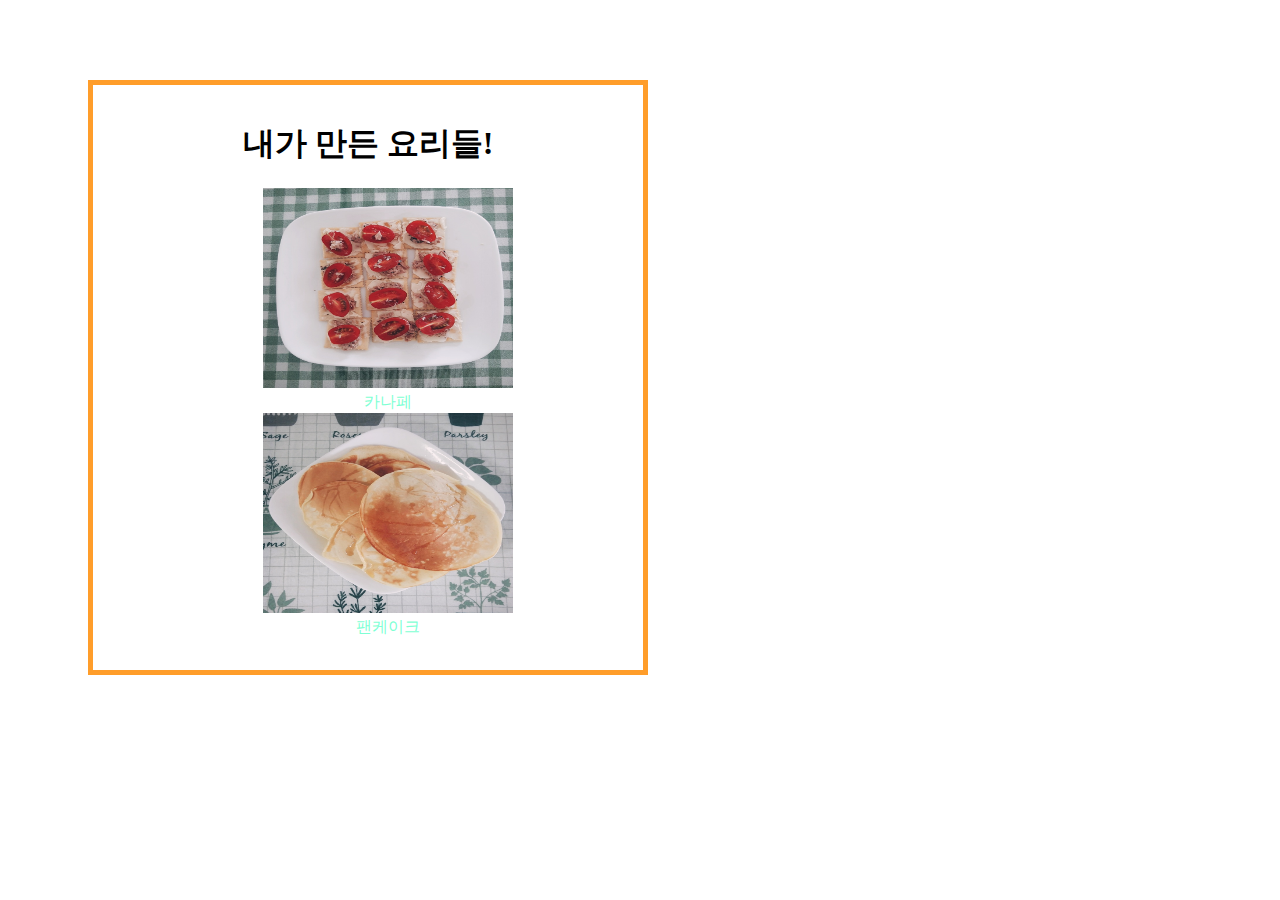
<file: index.html>
<!DOCTYPE html>
<html>
    <head>
    <title>week 10 page</title>
    <link rel="stylesheet" href="link.css">
    <link rel="icon" href="%EC%9A%94%EB%A6%AC%EC%95%84%EC%9D%B4%EC%BD%98.png">
    </head>
    <body>
        <section id="contents">
        <header>
        <h1>  내가 만든 요리들!</h1>
            </header>
       
   
            
        <ul>
            <img src="%EC%B9%B4%EB%82%98%ED%8E%98.jpg" width="250" height="200">
            
            <li class="none_bullet"><a href="list.html">카나페</a></li> 
         
            <img src="%ED%8C%AC%EC%BC%80%EC%9D%B4%ED%81%AC.jpg" width="250" height="200">
            
            <li class="none_list"><a href="link.html">팬케이크</a></li>
            
        </ul>
        </section>
    </body>
</html>
</file>
<file: link.css>
#dummy{
    height: 1280px;
}

#contents{
    border: 5px solid #ff9d2a;
    width: 550px;
    text-align: center;
    padding-top: 1em;
    padding-bottom: 1em;
    margin: 5em;
    
}

a{
    text-decoration: none;
    color: crimson;
}

a:link{
    color: aquamarine;
}

a:hover{
    color: antiquewhite;
}

a:visited{
    color:darkgreen;
}

a:target{
    background-color: darkgoldenrod;
    color: antiquewhite;
}



a:active{
    color: darkorange;
}

span:hover{
    background-color: aqua;
}

span:active{
    background-color: crimson;
}

#description{
    height: 600px;
}

#star{
    width: 300px;
    opacity: 0.5;
}

#star:hover{
    opacity: 1;
}
.none_list{
    list-style: none;
}
.none_bullet{
    list-style: none;
}
</file>
